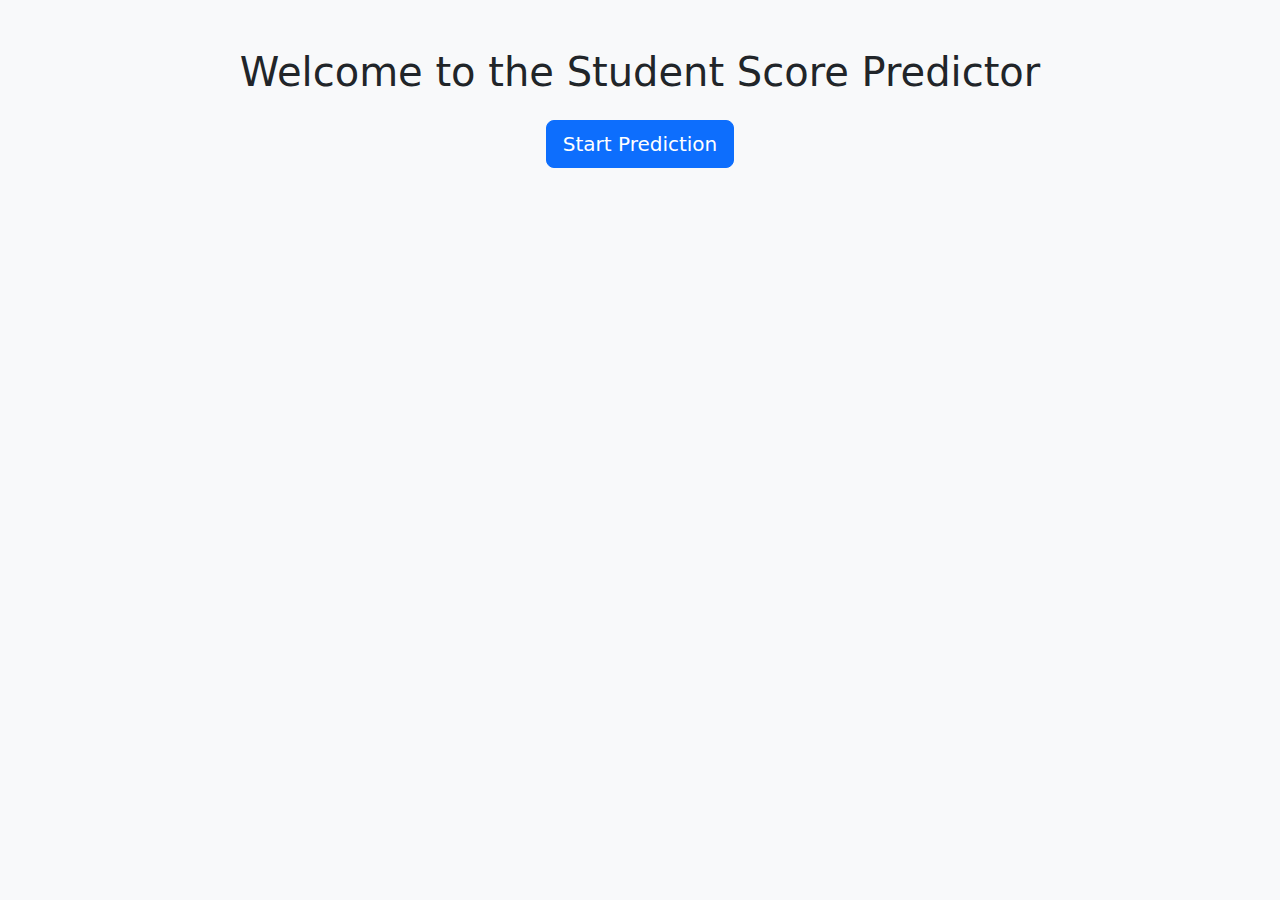
<file: templates/index.html>
<!DOCTYPE html>
<html lang="en">
<head>
  <meta charset="UTF-8">
  <title>Student Predictor App</title>
  <link href="https://cdn.jsdelivr.net/npm/bootstrap@5.3.3/dist/css/bootstrap.min.css" rel="stylesheet">
  <link rel="icon" href="{{ url_for('static', filename='favicon.ico') }}" type="image/x-icon">
</head>
<body class="bg-light">
  <div class="container mt-5 text-center">
    <h1 class="mb-4">Welcome to the Student Score Predictor</h1>
    <a href="/predictdata" class="btn btn-primary btn-lg">Start Prediction</a>
  </div>
</body>
</html>
</file>
